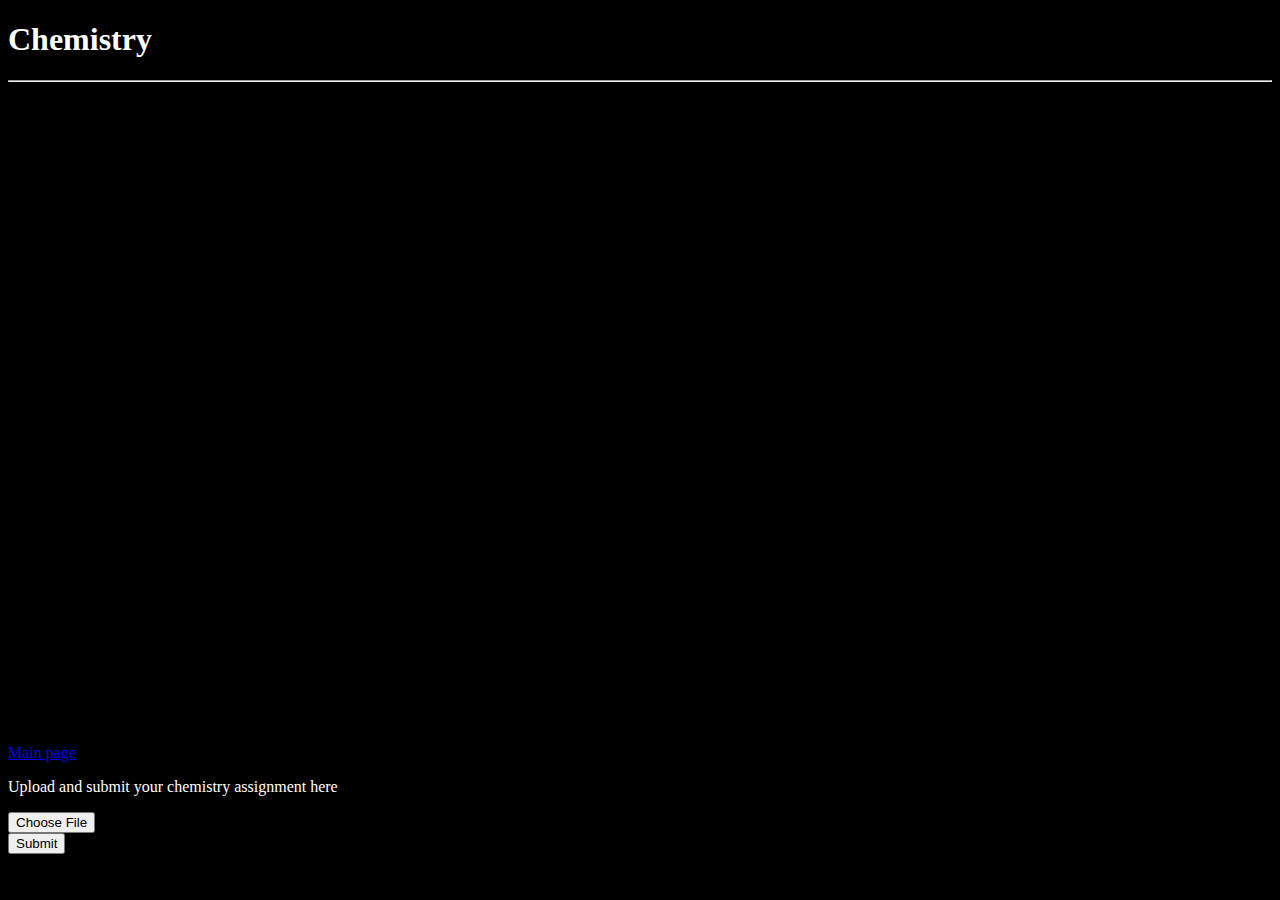
<file: calculuswebsite.html>
<!DOCTYPE html> 
<html>
	<head>
		<title> Chemistry</title> 
		<meta charset= ISO-8859-1 >
		<meta name= "description" content = "This is an awesome website">
	</head>
	<body style = "background-color: black">
		<h1 style= "color: white"> Chemistry </h1>
		<hr/>
		<!-- Here are some chemistry videos that will be displayed at the front of the page -->
		<iframe width="560" height="315" src="https://www.youtube.com/embed/FSyAehMdpyI" frameborder="0" allow="accelerometer; autoplay; encrypted-media; gyroscope; picture-in-picture" allowfullscreen></iframe>
		<iframe width="560" height="315" src="https://www.youtube.com/embed/hQpQ0hxVNTg" frameborder="0" allow="accelerometer; autoplay; encrypted-media; gyroscope; picture-in-picture" allowfullscreen></iframe>
		<iframe width="560" height="315" src="https://www.youtube.com/embed/QiiyvzZBKT8" frameborder="0" allow="accelerometer; autoplay; encrypted-media; gyroscope; picture-in-picture" allowfullscreen></iframe>
		
		<a href = "index2.html" > <p>Main page</p></a>
	
	<p style = "color:white"> Upload and submit your chemistry assignment here </p>
	<div><input type = "file" /></div>
	<a href = "Submissioncomplete.html" ><div><input type = "submit" /></div> </a>
</file>
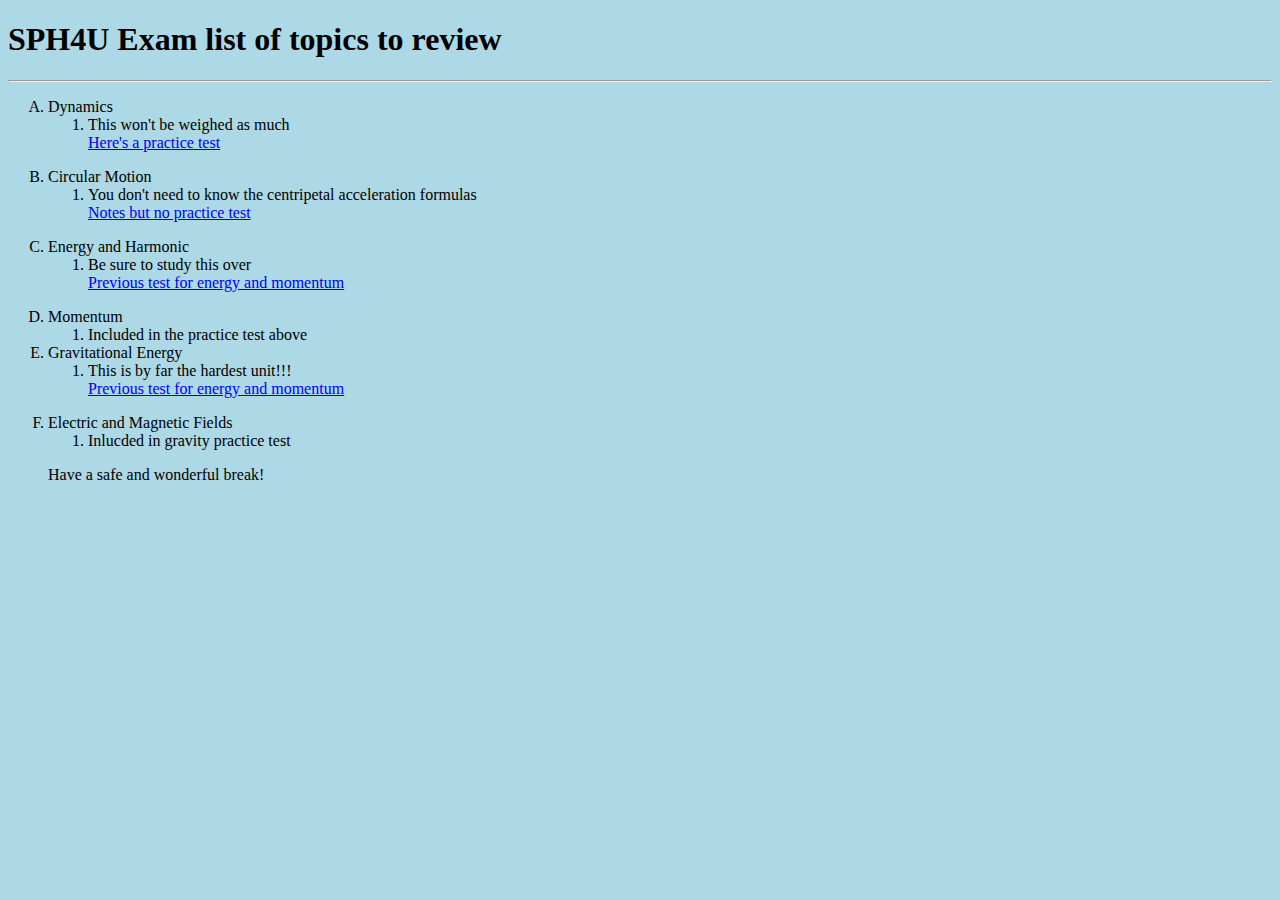
<file: physicswebsite.html>
<!DOCTYPE html> 
<html>
	<head>
		<title> Lists of topics for exam</title> 
		<meta charset= ISO-8859-1 >
		<meta name= "description" content = "This is an awesome website">
	
	<body style = "background-color: lightblue">
		<h1 style= "color: black"> SPH4U Exam list of topics to review </h1>
	<hr
		<p> 
		<ol type= "A">
			<li> Dynamics </li>
				<ol>
					<li> This won't be weighed as much</li>
					<a href = "https://pfox27.files.wordpress.com/2010/11/sph4u-sample-test-dynamics_new.pdf" <p> Here's a practice test</p></a>
				</ol>
			<li> Circular Motion </li>
				<ol>
					<li> You don't need to know the centripetal acceleration formulas </li>
					<a href = "https://mrohrling.yolasite.com/resources/4U_physics/Inquiry/Handbook/03-Forces-12Handbook.pdf" <p> Notes but no practice test </p> </a>
					
				</ol>
			<li> Energy and Harmonic </li>
				<ol>
					<li> Be sure to study this over</li>
					<a href ="http://onstudynotes.com/notes/sph4u-grade-12-physics-energy-and-momentum-test/" <p> Previous test for energy and momentum </p> </a>
				</ol>
				
			<li> Momentum </li>
				<ol>
					<li> Included in the practice test above </li>
				</ol>
			<li> Gravitational Energy </li>
				<ol>
					<li> This is by far the hardest unit!!! </li>
					<a href = "http://onstudynotes.com/notes/sph4u-grade-12-physics-gravitational-electric-and-magnetic-fields-test/" <p> Previous test for energy and momentum </p> </a>
				
				</ol>
			<li> Electric and Magnetic Fields </li>
				<ol>
					<li> Inlucded in gravity practice test </li>
				</ol>
				
			
		<p> Have a safe and wonderful break!

			
			
	</body>
	</head>



</html>
</file>
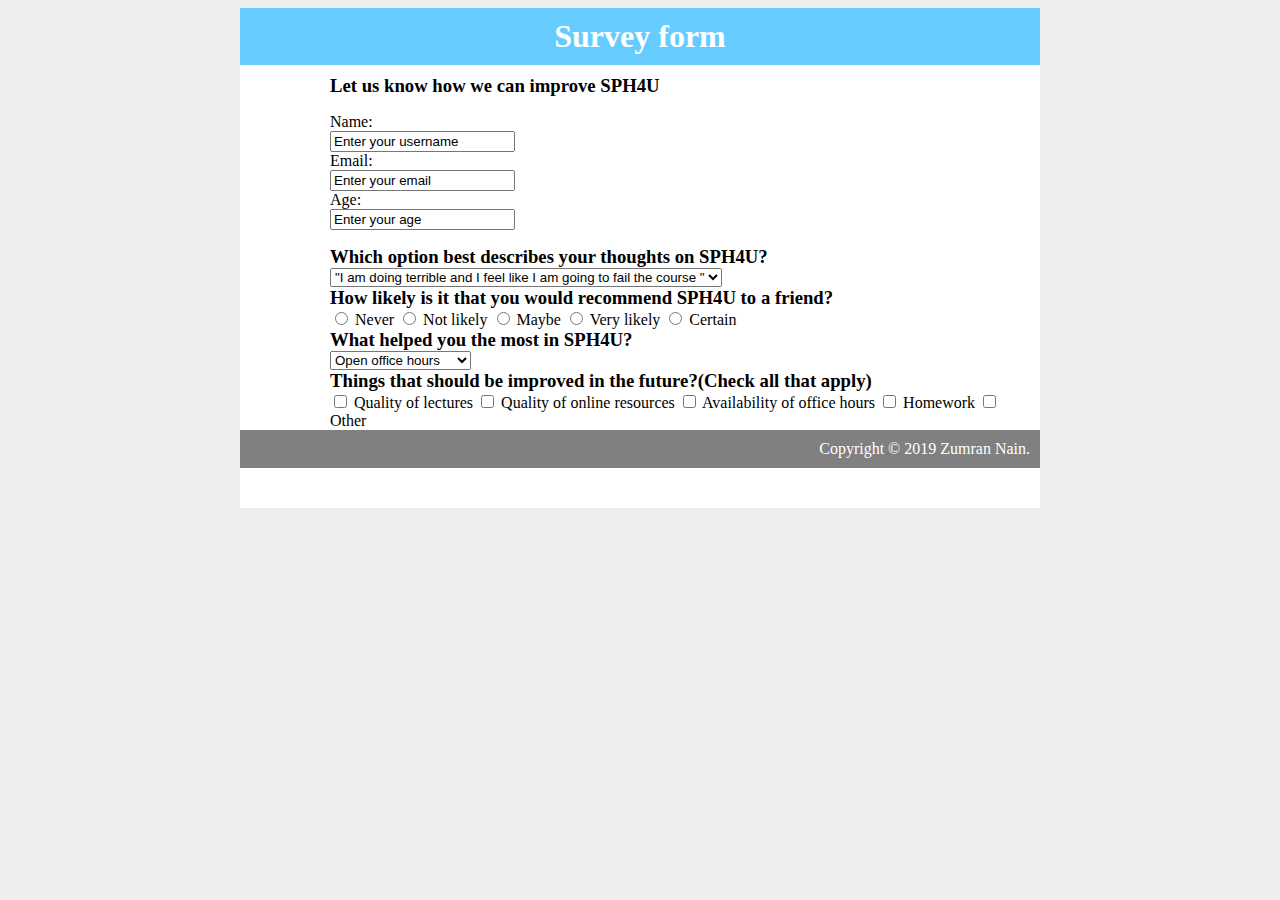
<file: surveybyzumran.html>
<!DOCTYPE html>
<html>
	<head> 
		<title> My website </title>
		<link rel = "stylesheet" type = "text/css" href = "styleforsurvey.css"
	</head>
	<body>
		<div id = "container">
			<div id = "header">
				<h1> Survey form</h1>
			</div>
			<div id = "content">
				<div id = "nav">
					<h3>Let us know how we can improve SPH4U</h3>
					<ul>
						<li> Name: <li/> <input type = "text"  value = "Enter your username" />
						<li> Email: <li/> <input type = "text" value = "Enter your email" />
						<li> Age: <li/> <input type = "text" value= "Enter your age" />
						
		
					</ul>
					<h3> Which option best describes your thoughts on SPH4U?</h3>
					<select>
					<option value="I am doing terrible and I feel like I am going to fail the course ">"I am doing terrible and I feel like I am going to fail the course "</option>
					<option value="I am doing bad but I feel like I can improve ">"I am doing bad but I feel like I can improve "</option>
					<option value="I am doing alright but not good enough for my unversity">"I am doing alright but not good enough for my unversity"</option>
					<option value="I doing excellent">"I doing excellent"</option>
					</select>
					
					<span><h3> How likely is it that you would recommend SPH4U to a friend?</h3></span>
					<span><input name = "btn" type = "radio" /> Never </span>
					<span><input name = "btn" type = "radio" /> Not likely </span>
					<span><input name = "btn" type = "radio" /> Maybe </span>
					<span><input name = "btn" type = "radio" /> Very likely </span>
					<span><input name = "btn" type = "radio" /> Certain </span>
					
					<h3> What helped you the most in SPH4U?</h3>
					<select>
					<option value="I am doing terrible and I feel like I am going to fail the course ">Open office hours</option>
					<option value="I am doing bad but I feel like I can improve "> Hardcover Textbook</option>
					<option value="I am doing alright but not good enough for my unversity"> Online resources</option>
			
					</select>
					<h3> Things that should be improved in the future?(Check all that apply)</h3>
					<span><input name = "btn" type = "checkbox" /> Quality of lectures </span>
					<span><input name = "btn" type = "checkbox"/> Quality of online resources </span>
					<span><input name = "btn" type = "checkbox" /> Availability of office hours </span>
					<span><input name = "btn" type = "checkbox" /> Homework</span>
					<span><input name = "btn" type = "checkbox" /> Other</span>
					
					
				</div>	
				
				
				</div>
				<div id = "footer">
					Copyright &copy; 2019 Zumran Nain.
				</div>
	</body>			
</html>
					



</html>
</file>
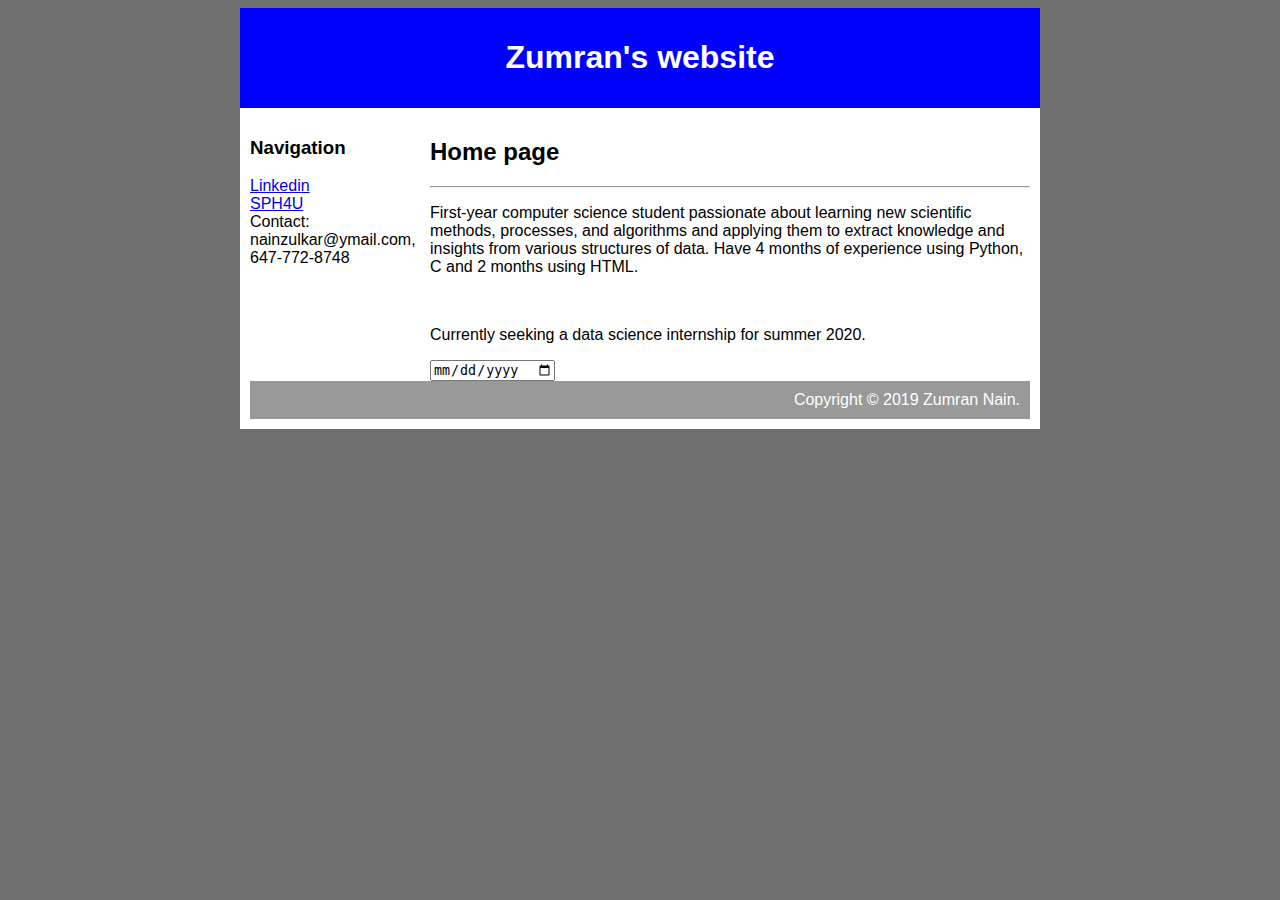
<file: Zumranhomepage.html>
<!DOCTYPE html>
<html>
	<head> 
		<title> My website </title>
		<link rel = "stylesheet" type = "text/css" href = "style.css"
	</head>
	<body>
		<div id = "container">
			<div id = "header">
				<h1> Zumran's website </h1>
			</div>
			<div id = "content">
				<div id = "nav">
					<h3>Navigation</h3>
					<ul>
						<a href = "https://www.linkedin.com/in/zumran-nain-a89120196/" ><li>Linkedin</li></a>
						<a href = "page5.html"><li>SPH4U</li></a>
						<li> Contact: nainzulkar@ymail.com, 647-772-8748 </li>
		
					</ul>
				</div>	
				
				<div id = "main">
					<h2> Home page </h2></a>
					<hr/>
				<p> First-year computer science student passionate about learning new scientific methods, processes, and algorithms and applying them to extract knowledge and insights from various structures of data. Have 4 months of experience using Python, C and 2 months using HTML.</p>
				<br/>
				<p> Currently seeking a data science internship for summer 2020. </p>
				<input type = "date" />
				
				</div>
				<div id = "footer">
					Copyright &copy; 2019 Zumran Nain.
				</div>
	</body>			
</html>
					



</html>
</file>
<file: styleforsurvey.css>
body{
	background-color: #EEE;
	font-family; Helevitica, Arial, sans-serif;
}
a{
	text-decoration:none;
	color:red;
}
h1,h2,h3{
	margin:0;
}
#container {
	background-color: white;
	width: 800px;
	height: 500px;
	margin-left: auto;
	margin-right: auto;
}


#header{
	background-color:#66CCFF;
	color:white;
	text-align: center;
	padding:10px;
}
#content {
	padding: 10px;
}
#nav {
	width: 700px;
	float: right;
}

#nav ul {
	list-style-type: none;
	padding: 0px;
}
#nav .selected {
	font-weight: bold;
}
#main {
	width: 600px;
	float: right;
}
#footer {
	clear: both;
	padding:10px;
	background-color: grey;
	color: white;
	text-align: right;
}
</file>
<file: style.css>
body {
	background-color:#6E6E6E;
	font-family: Helvetica, Arial,sans-serf;
	
}
	text-decoration: none;
	color:red;

#h1,h2,h3 {
		margin:0;
}

#container {
	background-color: white;
	width: 800px;
	margin-left: auto;
	margin-right: auto;
	
	
}
#header {
	background-color:#0000FF;
	color: white;
	text-align: center;
	padding: 10px;
	
	
}

#content {
	padding: 10px;
}

#nav {
	width:180px;
	float: left;
}

#nav ul {
	list-style-type:none;
	padding:0;
}
#nav .selected {
	font-weight: bold;
}
#main {
	width: 600px;
	float: left;
	text-align:left;
}
#footer{
	clear:both;
	padding: 10px;
	background-color:#999999;
	color:white;
	text-align:right;
}
</file>
